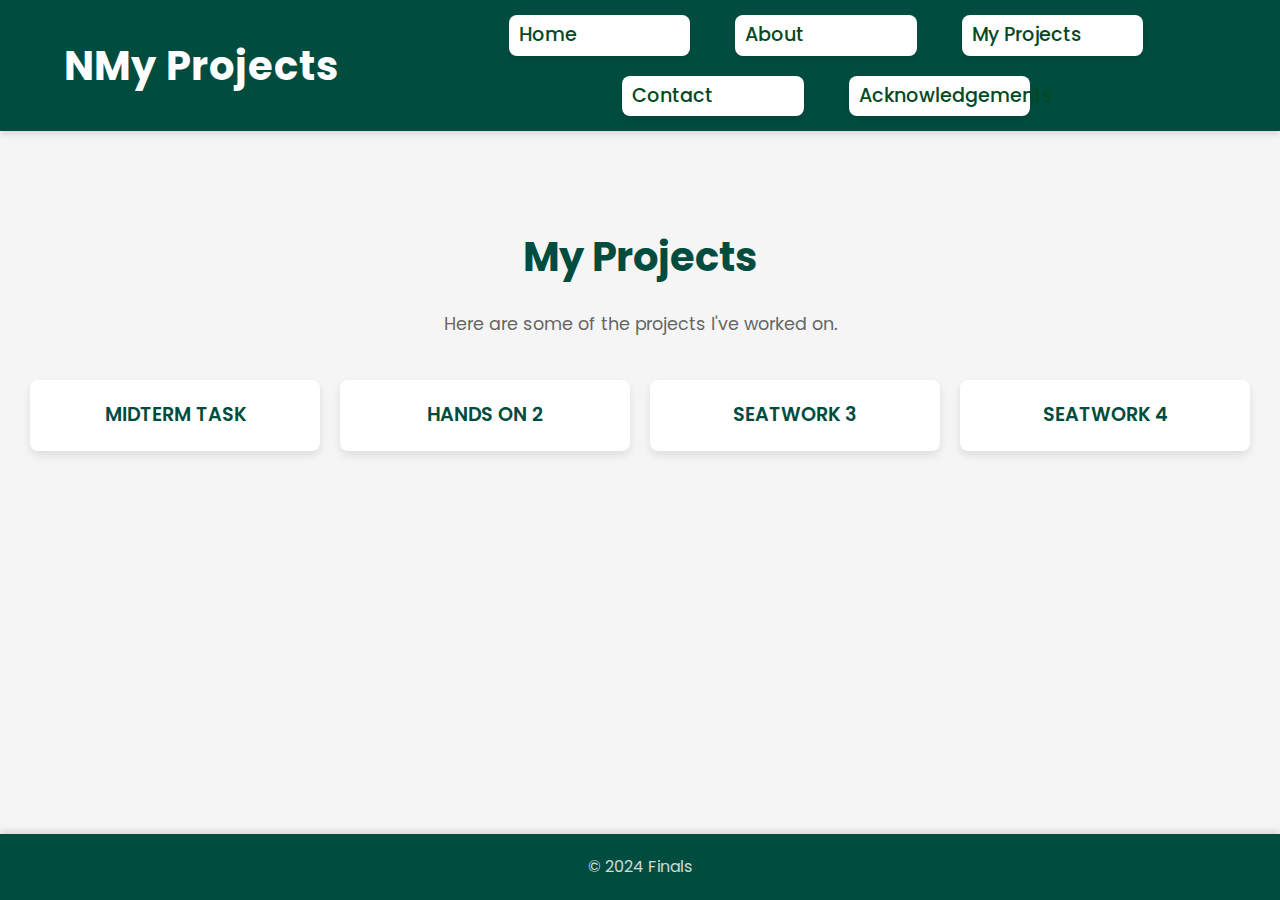
<file: pages/page2/index.html>
<!DOCTYPE html>
<html lang="en">
<head>
    <meta charset="UTF-8">
    <meta name="viewport" content="width=device-width, initial-scale=1.0">
    <title>My Projects</title>
    <link rel="stylesheet" href="../page2/assets/css/style.css">
    <link rel="stylesheet" href="https://cdnjs.cloudflare.com/ajax/libs/font-awesome/6.0.0-beta3/css/all.min.css">
    <link rel="stylesheet" href="https://fonts.googleapis.com/css?family=Poppins:400,600&display=swap">
</head>
<body>
    <header>
        <div class="container">
            <h1>NMy Projects</h1>
            <nav>
                <ul>
                    <li><a href="../../index.html">Home</a></li>
                    <li><a href="../page1/index.html">About</a></li>
                    <li><a href="#">My Projects</a></li>
                    <li><a href="../page3/index.html">Contact</a></li>
                    <li><a href="../page4/index.html">Acknowledgements</a></li>
                </ul>
            </nav>
        </div>
    </header>
    <main>
        <section>
            <h2>My Projects</h2>
            <p>Here are some of the projects I've worked on.</p>
            <ul>
                <li><a href="https://rusmadz.github.io/WD-Midterm_Gania/" target="_blank">MIDTERM TASK</a></li>
                <li><a href="https://randogs.github.io/WD-HNDSON2/" target="_blank">HANDS ON 2</a></li>
                <li><a href="https://rusmadz.github.io/SEATWORK-3/" target="_blank">SEATWORK 3</a></li>
                <li><a href="https://randogs.github.io/WD-SW4/" target="_blank">SEATWORK 4</a></li>
            </ul>
        </section>
    </main>
    <footer>
        <div class="container">
            <p>&copy; 2024 Finals</p>
        </div>
    </footer>
</body>
</html>
</file>
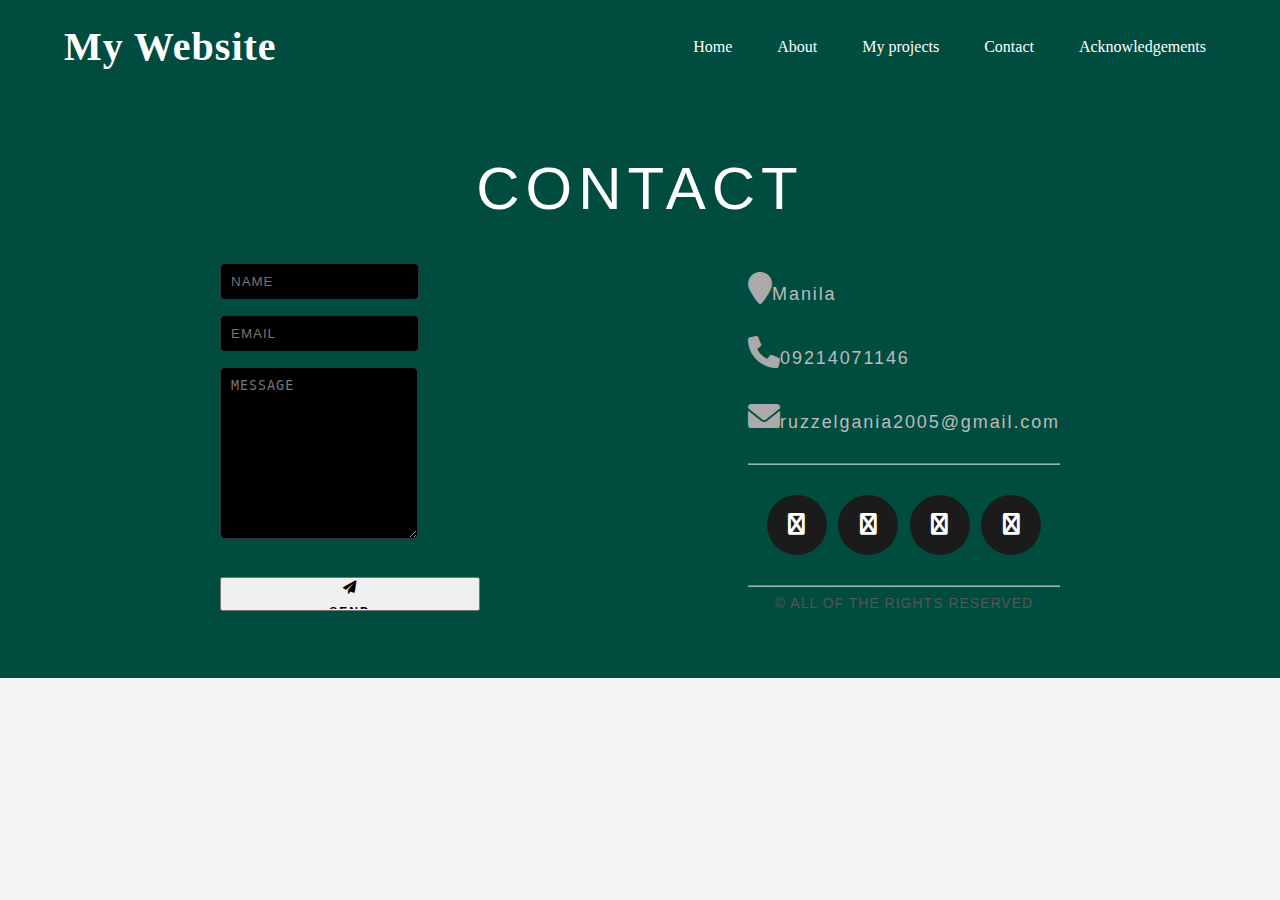
<file: pages/page3/index.html>
<!DOCTYPE html>
<html lang="en">
<head>
    <meta charset="UTF-8">
    <meta name="viewport" content="width=device-width, initial-scale=1.0">
    <title>Contact</title>
    <link rel="stylesheet" href="https://cdnjs.cloudflare.com/ajax/libs/font-awesome/6.0.0-beta3/css/all.min.css">
    <link rel="stylesheet" href="../page3/assets/css/style.css"> <!-- Link to your CSS file -->
</head>
<body>
    <!-- Header -->
    <header>
        <div class="container">
            <h1>My Website</h1>
            <nav>
                <ul>
                    <li><a href="../../index.html">Home</a></li>
                    <li><a href="../page1/index.html">About</a></li>
                    <li><a href="../page2/index.html">My projects</a></li>
                    <li><a href="#">Contact</a></li>
                    <li><a href="../page4/index.html">Acknowledgements</a></li>
                </ul>
    
            </nav>
        </div>
    </header>

    <!-- Contact Section -->
    <section id="contact">
        <h1 class="section-header">Contact</h1>
        
        <div class="contact-wrapper">
            <!-- Contact Form -->
            <form id="contact-form" class="form-horizontal" role="form">
                <div class="form-group">
                    <input type="text" class="form-control" id="name" placeholder="NAME" name="name" required>
                </div>

                <div class="form-group">
                    <input type="email" class="form-control" id="email" placeholder="EMAIL" name="email" required>
                </div>

                <textarea class="form-control" rows="10" placeholder="MESSAGE" name="message" required></textarea>
                
                <button class="btn btn-primary send-button" id="submit" type="submit" value="SEND">
                    <div class="alt-send-button">
                        <i class="fa fa-paper-plane"></i><span class="send-text">SEND</span>
                    </div>
                </button>
            </form>
            
            <!-- Direct Contact Info -->
            <div class="direct-contact-container">
                <ul class="contact-list">
                    <li class="list-item"><i class="fa fa-map-marker fa-2x"><span class="contact-text place">Manila</span></i></li>
                    <li class="list-item"><i class="fa fa-phone fa-2x"><span class="contact-text phone"><a href="tel:1-212-555-5555" title="Give me a call">09214071146</a></span></i></li>
                    <li class="list-item"><i class="fa fa-envelope fa-2x"><span class="contact-text gmail"><a href="mailto:hitmeup@gmail.com" title="Send me an email">ruzzelgania2005@gmail.com</a></span></i></li>
                </ul>

                <hr>
                <ul class="social-media-list">
                    <li><a href="#" target="_blank" class="contact-icon"><i class="fa fa-github" aria-hidden="true"></i></a></li>
                    <li><a href="#" target="_blank" class="contact-icon"><i class="fa fa-codepen" aria-hidden="true"></i></a></li>
                    <li><a href="#" target="_blank" class="contact-icon"><i class="fa fa-twitter" aria-hidden="true"></i></a></li>
                    <li><a href="#" target="_blank" class="contact-icon"><i class="fa fa-instagram" aria-hidden="true"></i></a></li>       
                </ul>
                <hr>
                <div class="copyright">&copy; ALL OF THE RIGHTS RESERVED</div>
            </div>
        </div>
    </section>
</body>
</html>
</file>
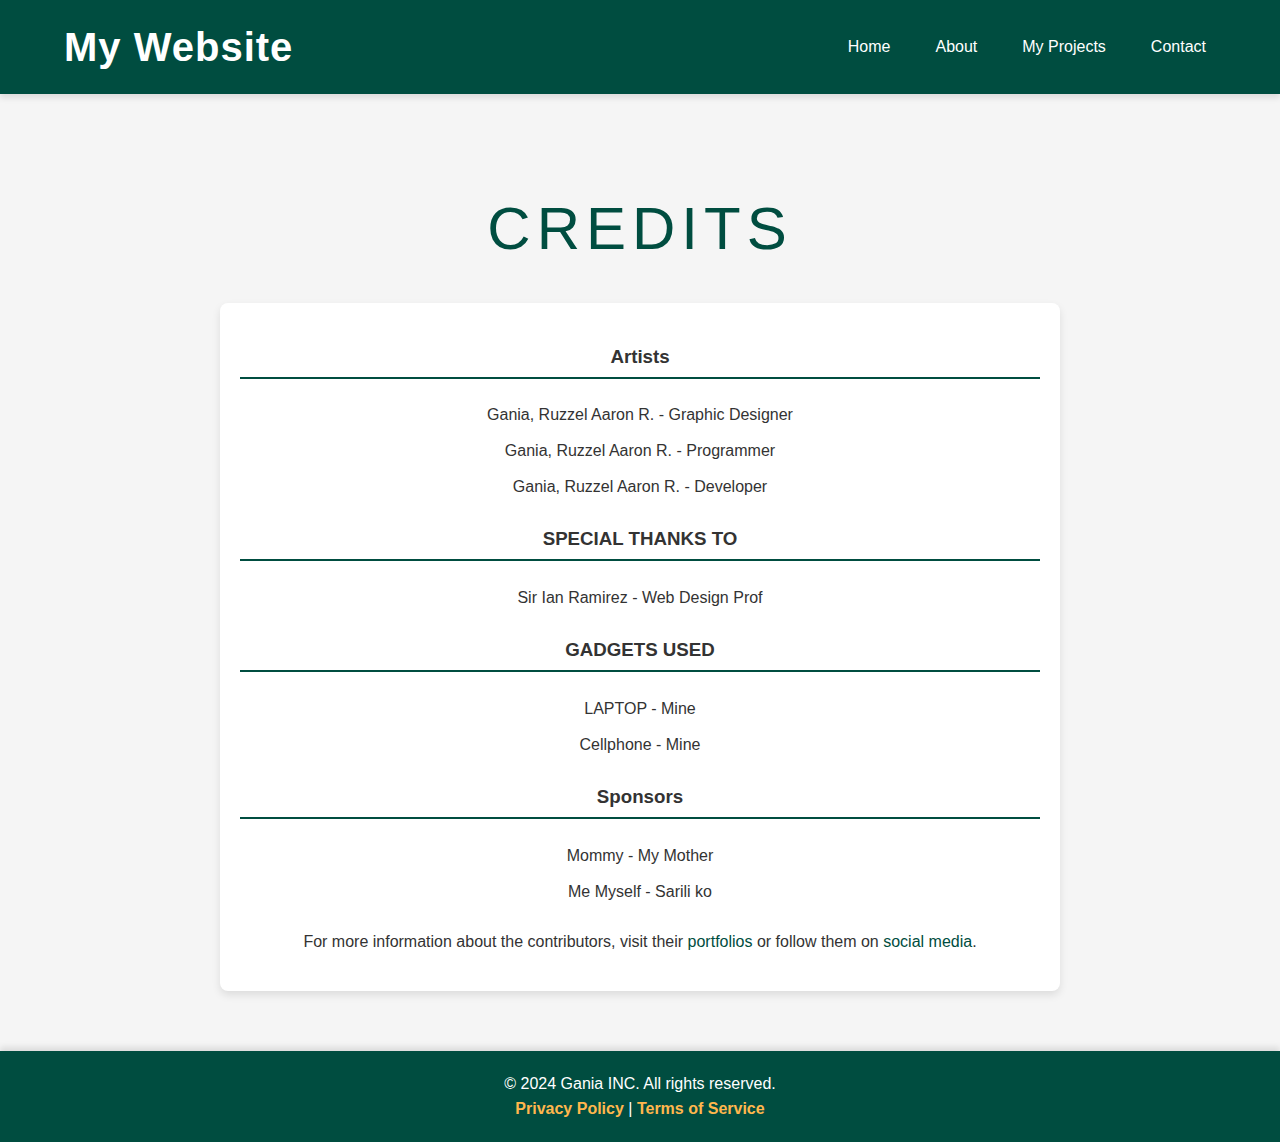
<file: pages/page4/index.html>
<!DOCTYPE html>
<html lang="en">
<head>
    <meta charset="UTF-8">
    <meta name="viewport" content="width=device-width, initial-scale=1.0">
    <title>Credits</title>
    <link rel="stylesheet" href="../page4/assets/css/style.css">
</head>
<body>
    <header>
        <div class="container">
            <h1>My Website</h1>
            <nav>
                <ul>
                    <li><a href="../../index.html">Home</a></li>
                    <li><a href="../page1/index.html">About</a></li>
                    <li><a href="../page2/index.html">My Projects</a></li>
                    <li><a href="../page3/index.html">Contact</a></li>
                </ul>
            </nav>
        </div>
    </header>

    <main>
        <section id="credits">
            <h2 class="section-header">Credits</h2>
            <div class="credits-wrapper">
                <div class="credit-category">
                    <h3>Artists</h3>
                    <ul>
                        <li>Gania, Ruzzel Aaron R. - Graphic Designer</li>
                        <li>Gania, Ruzzel Aaron R. - Programmer</li>
                        <li>Gania, Ruzzel Aaron R. - Developer</li>
                    </ul>
                </div>

                <div class="credit-category">
                    <h3>SPECIAL THANKS TO</h3>
                    <ul>
                        <li>Sir Ian Ramirez - Web Design Prof</li>
                    </ul>
                </div>

                <div class="credit-category">
                    <h3>GADGETS USED</h3>
                    <ul>
                        <li>LAPTOP - Mine</li>
                        <li>Cellphone - Mine</li>
                    </ul>
                </div>

                <div class="credit-category">
                    <h3>Sponsors</h3>
                    <ul>
                        <li>Mommy - My Mother</li>
                        <li>Me Myself - Sarili ko</li>
                    </ul>
                </div>

                <p>For more information about the contributors, visit their <a href="portfolio.html">portfolios</a> or follow them on <a href="social-media.html">social media</a>.</p>
            </div>
        </section>
    </main>

    <footer>
        <div class="container">
            <p>&copy; 2024 Gania INC. All rights reserved.</p>
            <p><a href="privacy.html">Privacy Policy</a> | <a href="terms.html">Terms of Service</a></p>
        </div>
    </footer>
</body>
</html>
</file>
<file: pages/page2/assets/css/style.css>
/* General Reset and Styles */
html, body {
    height: 100%;
    margin: 0;
}

body {
    font-family: 'Poppins', sans-serif;
    display: flex;
    flex-direction: column;
    background: #f5f5f5; /* Light beige background */
    color: #333;
    line-height: 1.6;
}

.container {
    width: 90%;
    max-width: 1200px;
    margin: 0 auto;
    padding: 0 15px;
    flex: 1; /* Allows the container to take up remaining space */
}

/* Header */
header {
    background: #004d40; /* Dark teal background */
    color: white;
    padding: 15px 0;
    box-shadow: 0 4px 6px rgba(0, 0, 0, 0.1);
}

header .container {
    display: flex;
    justify-content: space-between;
    align-items: center;
}

header h1 {
    margin: 0;
    font-size: 2.5rem;
    letter-spacing: 1px;
}

header h1:hover {
    color: #b2dfdb; /* Light teal on hover */
}

nav ul {
    list-style: none;
    margin: 0;
    padding: 0;
    display: flex;
}

nav ul li {
    margin-left: 25px;
}

nav ul li a {
    color: #034923; /* White text color for navigation links */
    text-decoration: none;
    font-weight: 500;
    transition: color 0.3s ease-in-out;
    padding: 5px 10px; /* Add some padding for better click area */
}

nav ul li a:hover {
    color: #ffb74d; /* Gold color on hover */
}

/* Main Content */
main {
    padding: 60px 20px;
    text-align: center;
    flex: 1; /* Allows the main to take up remaining space */
}

main h2 {
    font-size: 2.5rem;
    margin-bottom: 20px;
    color: #004d40; /* Dark teal for headers */
}

main p {
    font-size: 1.1rem;
    color: #666;
    margin-bottom: 40px;
    line-height: 1.8;
}

/* Project Cards */
ul {
    list-style: none;
    padding: 0;
    display: flex;
    flex-wrap: wrap;
    justify-content: center;
    gap: 20px;
}

ul li {
    flex: 1 1 calc(25% - 20px);
    max-width: calc(25% - 20px);
    box-sizing: border-box;
}

ul li a {
    display: block;
    color: #004d40; /* Dark teal for text */
    text-decoration: none;
    font-weight: 600;
    font-size: 1.2rem;
    padding: 20px;
    border-radius: 8px;
    background: #ffffff; /* White background for cards */
    box-shadow: 0 4px 8px rgba(0, 0, 0, 0.1);
    transition: transform 0.3s ease-in-out, box-shadow 0.3s ease-in-out;
}

ul li a:hover {
    color: #ffb74d; /* Gold color on hover */
    transform: translateY(-5px);
    box-shadow: 0 8px 16px rgba(0, 0, 0, 0.2);
}

/* Button Styles */
.cta-button {
    display: inline-block;
    padding: 10px 20px;
    font-family: 'Poppins', sans-serif;
    font-size: 1rem;
    font-weight: 600;
    color: rgb(117, 28, 28);
    background-color: #004d40; /* Dark teal for buttons */
    border-radius: 5px;
    text-decoration: none;
    transition: background-color 0.3s ease-in-out, transform 0.3s ease-in-out;
}

.cta-button:hover {
    background-color: #002f2f; /* Even darker teal on hover */
    transform: scale(1.05);
}

/* Footer */
footer {
    background: #004d40; /* Dark teal background */
    color: white;
    padding: 20px 0;
    text-align: center;
    box-shadow: 0 -4px 6px rgba(0, 0, 0, 0.1);
}

footer p {
    margin: 0;
    font-size: 1rem;
    opacity: 0.8; /* Slightly transparent text for a softer look */
}

/* Additional Styling (Optional) */
footer a {
    color: #ffb74d; /* Gold color for links in footer */
    text-decoration: none;
    font-weight: 600;
    transition: color 0.3s ease-in-out;
}

footer a:hover {
    color: #ffffff; /* White color on hover */
}
</file>
<file: pages/page3/assets/css/style.css>
/* General Reset and Styles */
body {
    margin: 0;
    padding: 0;
    background-color: #f5f5f5; /* Light beige background */
    color: #333;
    line-height: 1.6;
}

.container {
    width: 90%;
    max-width: 1200px;
    margin: 0 auto;
    padding: 0 15px;
}

/* Header */
header {
    background: #004d40; /* Dark teal background */
    color: white;
    padding: 15px 0;
    box-shadow: 0 4px 6px rgba(0, 0, 0, 0.1);
}

header .container {
    display: flex;
    justify-content: space-between;
    align-items: center;
}

header h1 {
    margin: 0;
    font-size: 2.5rem;
    letter-spacing: 1px;
}

header h1:hover {
    color: #b2dfdb; /* Light teal on hover */
}

nav ul {
    list-style: none;
    margin: 0;
    padding: 0;
    display: flex;
}

nav ul li {
    margin-left: 25px;
}

nav ul li a {
    color: #ffffff; /* White text color for navigation links */
    text-decoration: none;
    font-weight: 500;
    transition: color 0.3s ease-in-out;
    padding: 5px 10px; /* Add some padding for better click area */
}

nav ul li a:hover {
    color: #ffb74d; /* Gold color on hover */
}

.cta-button {
    display: inline-block;
    padding: 10px 20px;
    font-family: 'Poppins', sans-serif;
    font-size: 1rem;
    font-weight: 600;
    color: #ffffff;
    background-color: #004d40; /* Dark teal for buttons */
    border-radius: 5px;
    text-decoration: none;
    transition: background-color 0.3s ease-in-out, transform 0.3s ease-in-out;
}

.cta-button:hover {
    background-color: #002f2f; /* Even darker teal on hover */
    transform: scale(1.05);
}

/* Contact Section */
#contact {
    width: 100%;
    padding: 40px 0;
    background-color: #004d40; /* Dark teal background */
}

.section-header {
    text-align: center;
    margin: 0;
    padding: 20px;
    font: 300 60px 'Oswald', sans-serif;
    color: #fff;
    text-transform: uppercase;
    letter-spacing: 6px;
}

/* Contact Wrapper */
.contact-wrapper {
    display: flex;
    flex-direction: row;
    justify-content: space-between;
    margin: 0 auto;
    padding: 20px;
    position: relative;
    max-width: 840px;
}

/* Left Contact Page */
.form-horizontal {
    max-width: 400px;
    font-family: 'Lato', sans-serif;
    font-weight: 400;
}

.form-control, 
textarea {
    max-width: 100%;
    background-color: #000;
    color: #fff;
    letter-spacing: 1px;
    margin-bottom: 15px;
    padding: 10px;
    border: 1px solid #333;
    border-radius: 5px;
}

.send-button {
    margin-top: 15px;
    height: 34px;
    width: 100%;
    overflow: hidden;
    transition: all .2s ease-in-out;
}

.alt-send-button {
    width: 100%;
    height: 34px;
    transition: all .2s ease-in-out;
}

.send-text {
    display: block;
    margin-top: 10px;
    font: 700 12px 'Lato', sans-serif;
    letter-spacing: 2px;
}

.alt-send-button:hover {
    transform: translate3d(0px, -29px, 0px);
}

/* Right Contact Page */
.direct-contact-container {
    max-width: 400px;
}

/* Location, Phone, Email Section */
.contact-list {
    list-style-type: none;
    margin: 0;
    padding: 0;
}

.list-item {
    line-height: 4;
    color: #aaa;
}

.contact-text {
    font: 300 18px 'Lato', sans-serif;
    letter-spacing: 1.9px;
    color: #bbb;
}

.contact-text a {
    color: #bbb;
    text-decoration: none;
    transition-duration: 0.2s;
}

.contact-text a:hover {
    color: #fff;
    text-decoration: none;
}

/* Social Media Icons */
.social-media-list {
    font-size: 22px;
    text-align: center;
    width: 100%;
    margin: 20px 0;
    padding: 0;
}

.social-media-list li a {
    color: #fff;
}

.social-media-list li {
    display: inline-block;
    height: 60px;
    width: 60px;
    margin: 10px 3px;
    line-height: 60px;
    border-radius: 50%;
    color: #fff;
    background-color: rgb(27,27,27);
    cursor: pointer; 
    transition: all .2s ease-in-out;
}

.social-media-list li:after {
    content: '';
    position: absolute;
    top: 0;
    left: 0;
    width: 60px;
    height: 60px;
    line-height: 60px;
    border-radius: 50%;
    opacity: 0;
    box-shadow: 0 0 0 1px #fff;
    transition: all .2s ease-in-out;
}

.social-media-list li:hover {
    background-color: #fff; 
}

.social-media-list li:hover:after {
    opacity: 1;  
    transform: scale(1.12);
    transition-timing-function: cubic-bezier(0.37,0.74,0.15,1.65);
}

.social-media-list li:hover a {
    color: #000;
}

.copyright {
    font: 200 14px 'Oswald', sans-serif;
    color: #555;
    letter-spacing: 1px;
    text-align: center;
}

hr {
    border-color: rgba(255,255,255,.6);
}

/* Media Queries */
@media screen and (max-width: 850px) {
    .contact-wrapper {
        flex-direction: column;
    }
    .direct-contact-container, .form-horizontal {
        margin: 0 auto;
    }  
    .direct-contact-container {
        margin-top: 60px;
        max-width: 300px;
    }    
    .social-media-list li {
        height: 60px;
        width: 60px;
        line-height: 60px;
    }
    .social-media-list li:after {
        width: 60px;
        height: 60px;
        line-height: 60px;
    }
}

@media screen and (max-width: 569px) {
    .direct-contact-container, .form-horizontal {
        max-width: 280px;
    }  
    .form-control, textarea {
        width: 100%;
    }
    .social-media-list {
        left: 0;
    }
    .social-media-list li {
        height: 55px;
        width: 55px;
        line-height: 55px;
        font-size: 2rem;
    }
    .social-media-list li:after {
        width: 55px;
        height: 55px;
        line-height: 55px;
    }
}

@media screen and (max-width: 410px) {
    .send-button {
        width: 99%;
    }
}
</file>
<file: pages/page4/assets/css/style.css>
/* General Reset and Styles */
body {
    font-family: 'Poppins', sans-serif;
    margin: 0;
    padding: 0;
    background: #f5f5f5; /* Light beige background */
    color: #333;
    line-height: 1.6;
}

.container {
    width: 90%;
    max-width: 1200px;
    margin: 0 auto;
    padding: 0 15px;
}

/* Header */
header {
    background: #004d40; /* Dark teal background */
    color: white;
    padding: 15px 0;
    box-shadow: 0 4px 6px rgba(0, 0, 0, 0.1);
}

header .container {
    display: flex;
    justify-content: space-between;
    align-items: center;
}

header h1 {
    margin: 0;
    font-size: 2.5rem;
    letter-spacing: 1px;
}

header h1:hover {
    color: #b2dfdb; /* Light teal on hover */
}

nav ul {
    list-style: none;
    margin: 0;
    padding: 0;
    display: flex;
}

nav ul li {
    margin-left: 25px;
}

nav ul li a {
    color: #ffffff; /* White text color for navigation links */
    text-decoration: none;
    font-weight: 500;
    transition: color 0.3s ease-in-out;
    padding: 5px 10px; /* Add some padding for better click area */
}

nav ul li a:hover {
    color: #ffb74d; /* Gold color on hover */
}

/* Main Content */
main {
    padding: 60px 20px;
    text-align: center;
}

.section-header {
    text-align: center;
    margin: 0 auto;
    padding: 40px 0;
    font: 300 60px 'Oswald', sans-serif;
    color: #004d40;
    text-transform: uppercase;
    letter-spacing: 6px;
}

.credits-wrapper {
    max-width: 800px;
    margin: 0 auto;
    padding: 20px;
    background: #ffffff;
    border-radius: 8px;
    box-shadow: 0 4px 8px rgba(0, 0, 0, 0.1);
}

.credit-category {
    margin-bottom: 20px;
}

.credit-category h3 {
    border-bottom: 2px solid #004d40;
    padding-bottom: 5px;
}

ul {
    list-style: none;
    padding: 0;
}

ul li {
    padding: 5px 0;
}

a {
    color: #004d40;
    text-decoration: none;
}

a:hover {
    text-decoration: underline;
}

/* Footer */
footer {
    background: #004d40; /* Dark teal background */
    color: white;
    padding: 20px 0;
    text-align: center;
    box-shadow: 0 -4px 6px rgba(0, 0, 0, 0.1);
    position: relative;
    bottom: 0;
    width: 100%;
}

footer p {
    margin: 0;
    font-size: 1rem;
}

footer a {
    color: #ffb74d;
    text-decoration: none;
    font-weight: 600;
}

footer a:hover {
    color: #ffffff;
}

/* Media Queries */
@media screen and (max-width: 850px) {
    .credits-wrapper {
        padding: 10px;
    }
}

@media screen and (max-width: 569px) {
    .credits-wrapper {
        padding: 5px;
    }
}
</file>
